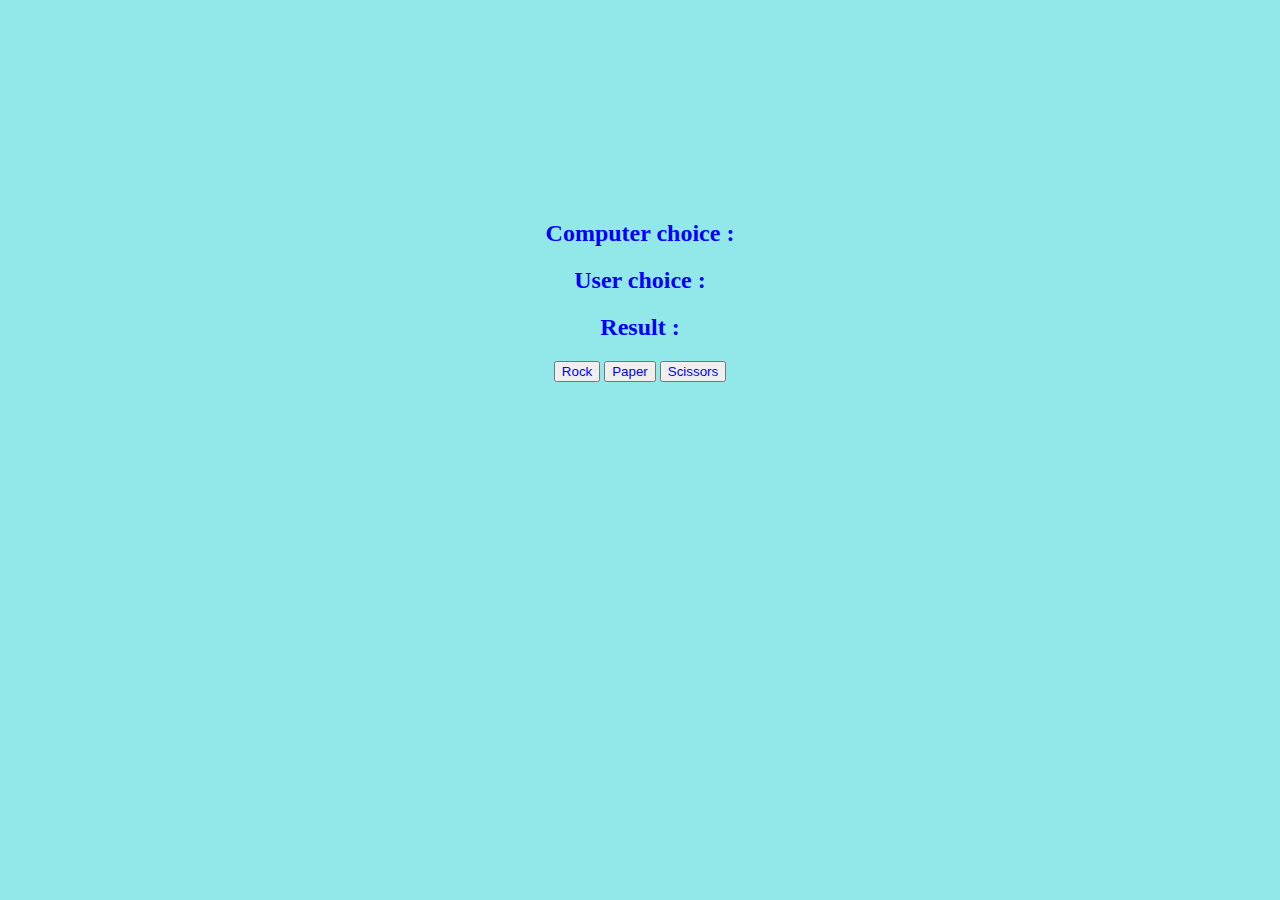
<file: rock_paper_scrissors/index.html>
<!DOCTYPE html>
<html lang="en">
  <head>
    <meta charset="utf-8">
    <title>Rock Paper Scissors</title>
    <link rel = "stylesheet" href = "style.css" >
  </head>
  <body>
    <div class = "center">
    <h2> Computer choice : <span id="computer-choice"></span></h2>
    <h2> User choice : <span id="user-choice"></span></h2>
    <h2> Result : <span id="result"></span></h2>
 <!-- span => mark up a part of the text/document; easly styled by CSS
  or manipulated by JS using the class or id atribute-->
    <button id="rock"> Rock </button>
    <button id="paper"> Paper </button>
    <button id="scissors"> Scissors </button>
    <script src="pj1.js" charset="utf-8"></script>
    </div>
  </body>
</html>
</file>
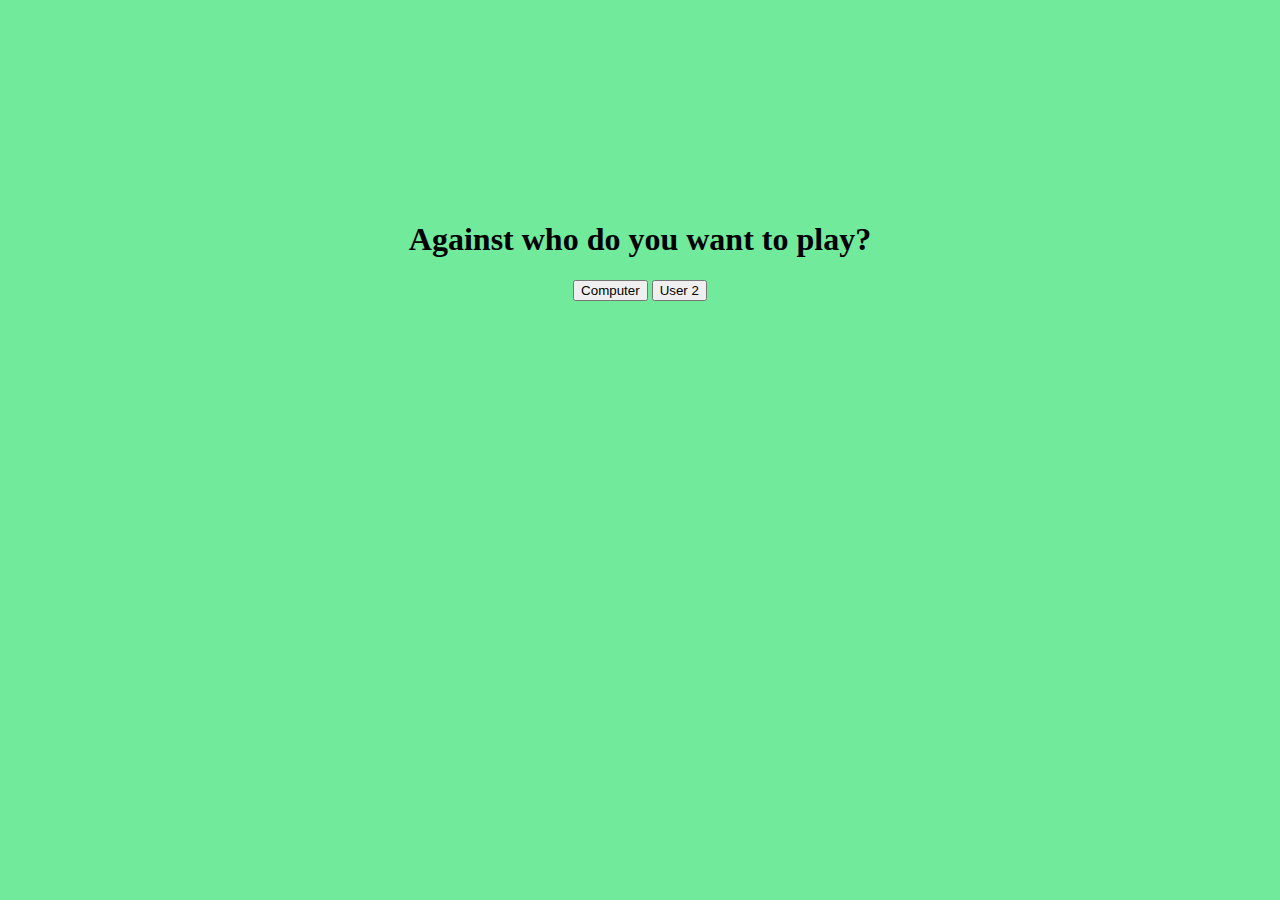
<file: rock_paper_scrissors/page1.html>
<!DOCTYPE html>
<html lang="en">
<head>
    <meta charset="UTF-8">
    <title>Play!</title>
    <link rel="stylesheet" href="style-page1.css">
</head>
<body>
<div class="center">
<h1>Against who do you want to play?</h1>
<a href="index.html"><button class="computer">Computer</button></a>
<a href="page_user2.html"><button class="another-user">User 2</button></a>
</div>
</body>
</html>
</file>
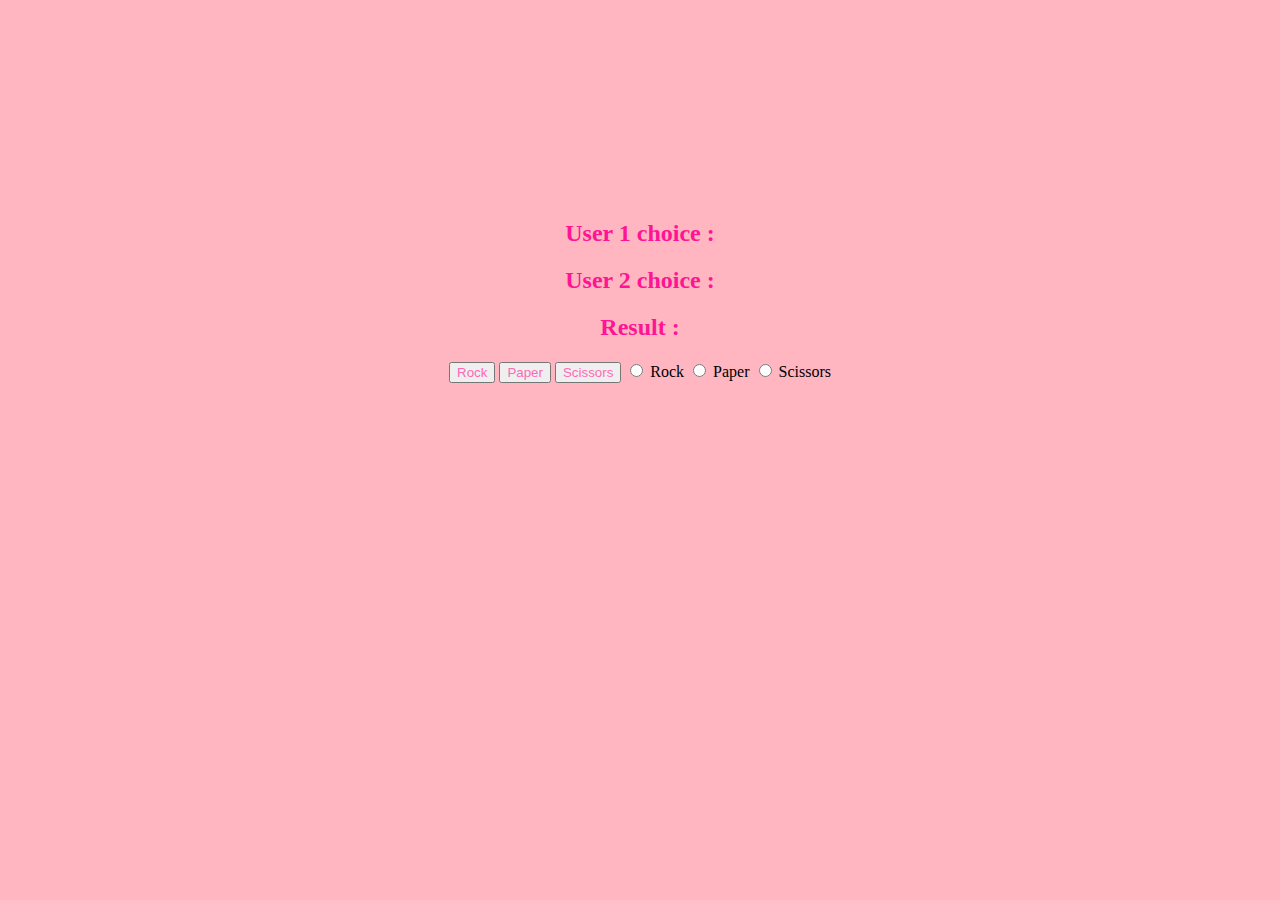
<file: rock_paper_scrissors/page_user2.html>
<!DOCTYPE html>
<html lang="en">
<head>
    <meta charset="UTF-8">
    <title>Rock Paper Scissors</title>
    <link rel = "stylesheet" href="page2.css">
</head>
<body>
<div class="center">
    <h2>User 1 choice : <span id="user1-choice"></span></h2>
    <h2>User 2 choice : <span id="user2-choice"></span></h2>
    <h2>Result : <span id="result"></span></h2>
    <button id="rock"> Rock </button>
    <button id="paper"> Paper</button>
    <button id="scissors"> Scissors </button>
    <input type="radio" id="rock"> Rock
    <input type="radio" id="paper" > Paper
    <input type="radio"  id="scissors"> Scissors
    <script src="pj2.js"></script>
</div>
</body>
</html>
</file>
<file: rock_paper_scrissors/style.css>
body{
    background-color : rgb(146, 232, 232);  
}

button{
    color:blue;
}

h2{
    color:blue;
}

.center{
    text-align: center;
    position : relative;
    top: 200px;
    
}
</file>
<file: rock_paper_scrissors/style-page1.css>
.center{
    text-align: center;
    position : relative;
    top: 200px;
}

body {
    background-color: rgb(114, 234, 156);
}
</file>
<file: rock_paper_scrissors/page2.css>
body{
    background-color: lightpink;
}
h2{
    color: deeppink;
}

button{
    color: hotpink;
}

.radio{
    color: pink;
}
.center{
    text-align: center;
    position: relative;
    top: 200px;
}
</file>
